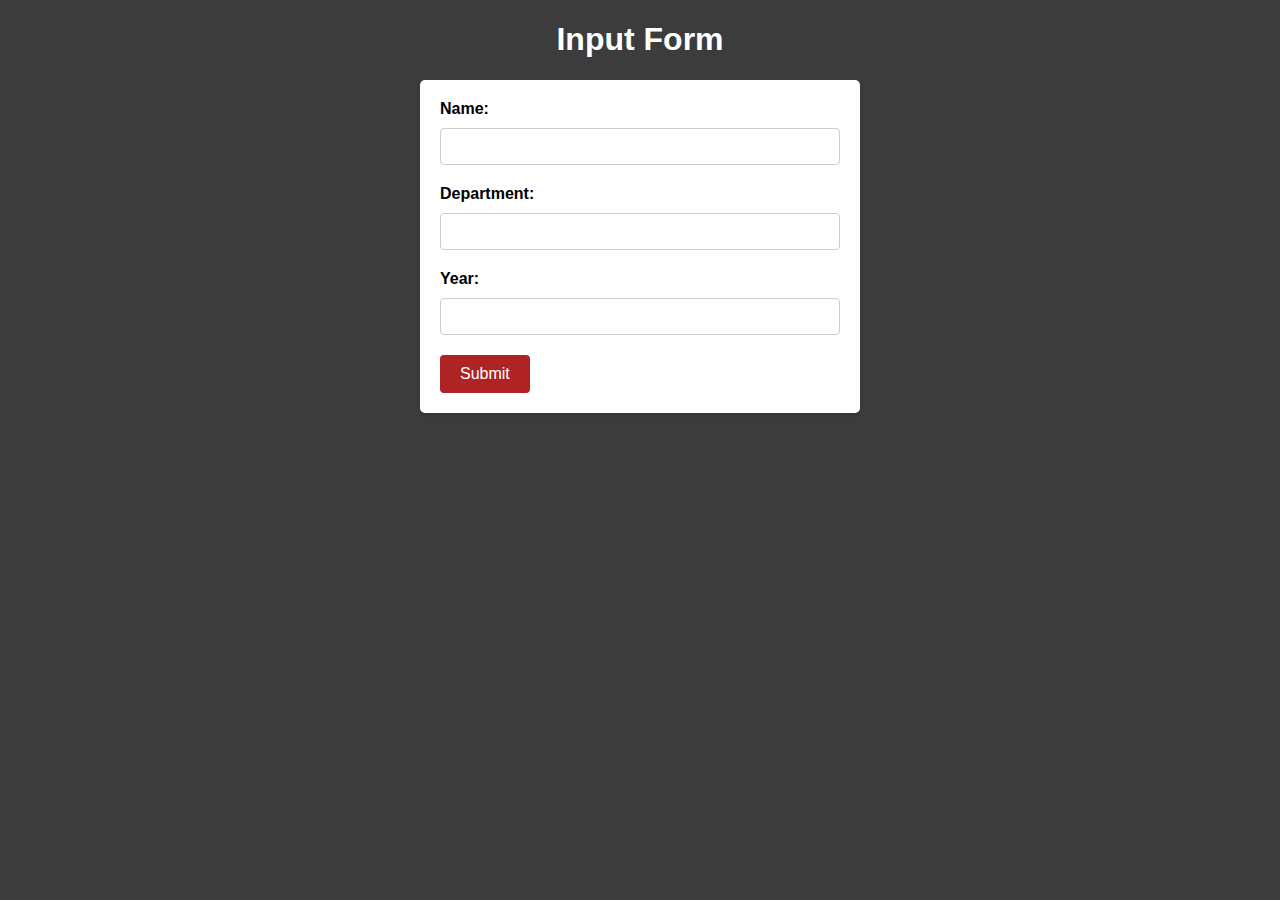
<file: index.html>
<!DOCTYPE html>
<html>
<head>
  <link rel="stylesheet" type="text/css" href="style.css">
</head>
<body>
  <h1>Input Form</h1>
  <form>
    <label for="name">Name:</label>
    <input type="text" id="name" name="name" required>

    <label for="department">Department:</label>
    <input type="text" id="department" name="department" required>

    <label for="year">Year:</label>
    <input type="text" id="year" name="year" required>

    <input type="submit" value="Submit">
  </form>
</body>
</html>
</file>
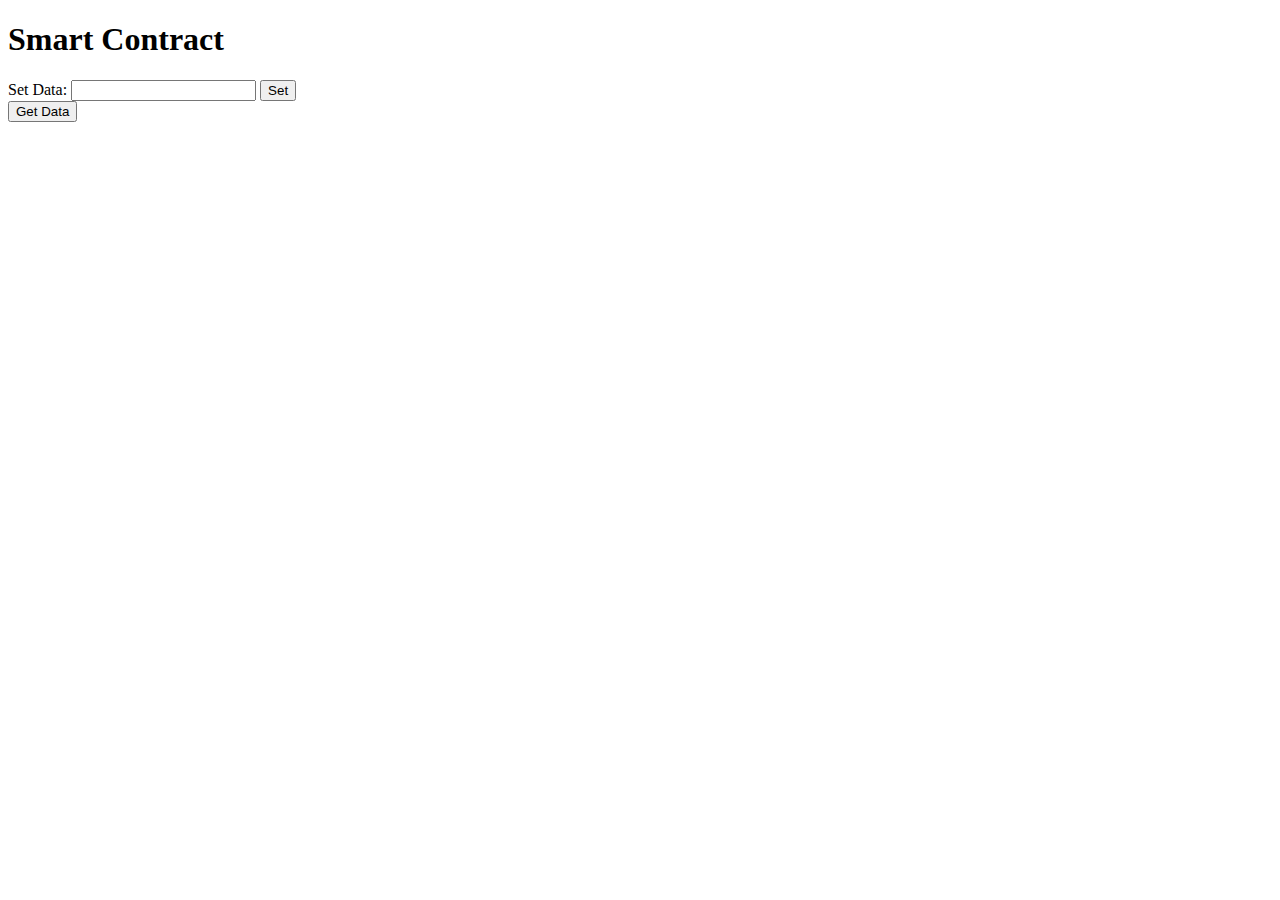
<file: index2.html>
<!-- index2.html -->
<!DOCTYPE html>
<html lang="en">
<head>
    <meta charset="UTF-8">
    <meta name="viewport" content="width=device-width, initial-scale=1.0">
    <title>UI</title>
</head>
<body>
    <h1>Smart Contract</h1>
    <div>
        <label for="setDataInput">Set Data:</label>
        <input type="number" id="setDataInput" />
        <button onclick="setStoredData()">Set</button>
    </div>
    <div>
        <button onclick="getStoredData()">Get Data</button>
        <p id="storedData"></p>
    </div>

    <script src="https://cdn.ethers.io/lib/ethers-5.0.umd.min.js"></script>
    <script src="app.js"></script>
</body>
</html>
</file>
<file: style.css>
body {
    font-family: Arial, sans-serif;
    background-color: rgb(61, 60, 60);
    background-image: url("http://getwallpapers.com/wallpaper/full/9/2/7/1161148-amazing-black-and-white-abstract-wallpapers-1920x1080-high-resolution.jpg");
  }
  
  h1 {
    color: #ffffff;
    text-align: center;
  }
  
  form {
    max-width: 400px;
    margin: 0 auto;
    background-color: #fff;
    padding: 20px;
    border-radius: 5px;
    box-shadow: 0 2px 5px rgba(0, 0, 0, 0.1);
  }
  
  label {
    display: block;
    margin-bottom: 10px;
    font-weight: bold;
  }
  
  input[type="text"] {
    width: 100%;
    padding: 10px;
    border: 1px solid #ccc;
    border-radius: 4px;
    box-sizing: border-box;
    margin-bottom: 20px;
  }
  
  input[type="submit"] {
    background-color: #ae2424;
    color: white;
    padding: 10px 20px;
    border: none;
    border-radius: 4px;
    cursor: pointer;
    font-size: 16px;
  }
  
  input[type="submit"]:hover {
    background-color: #658e67;
  }
</file>
